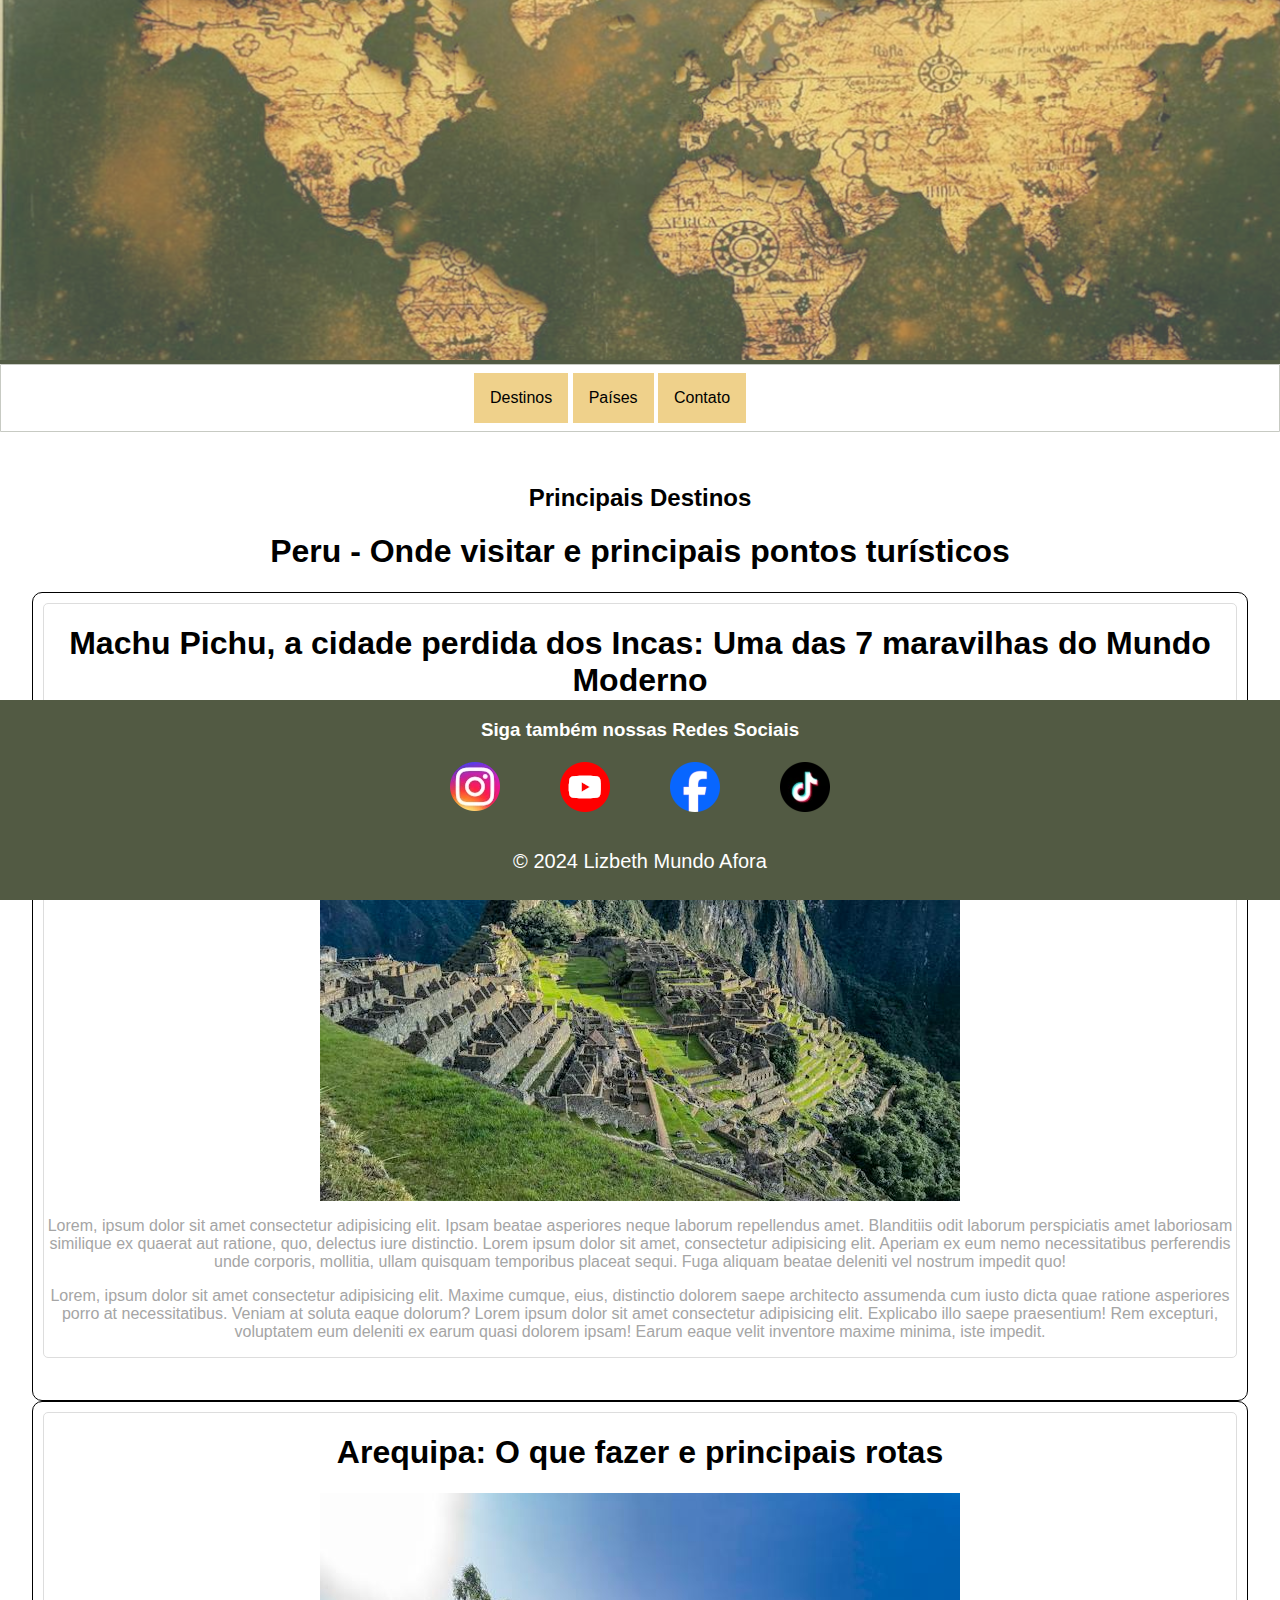
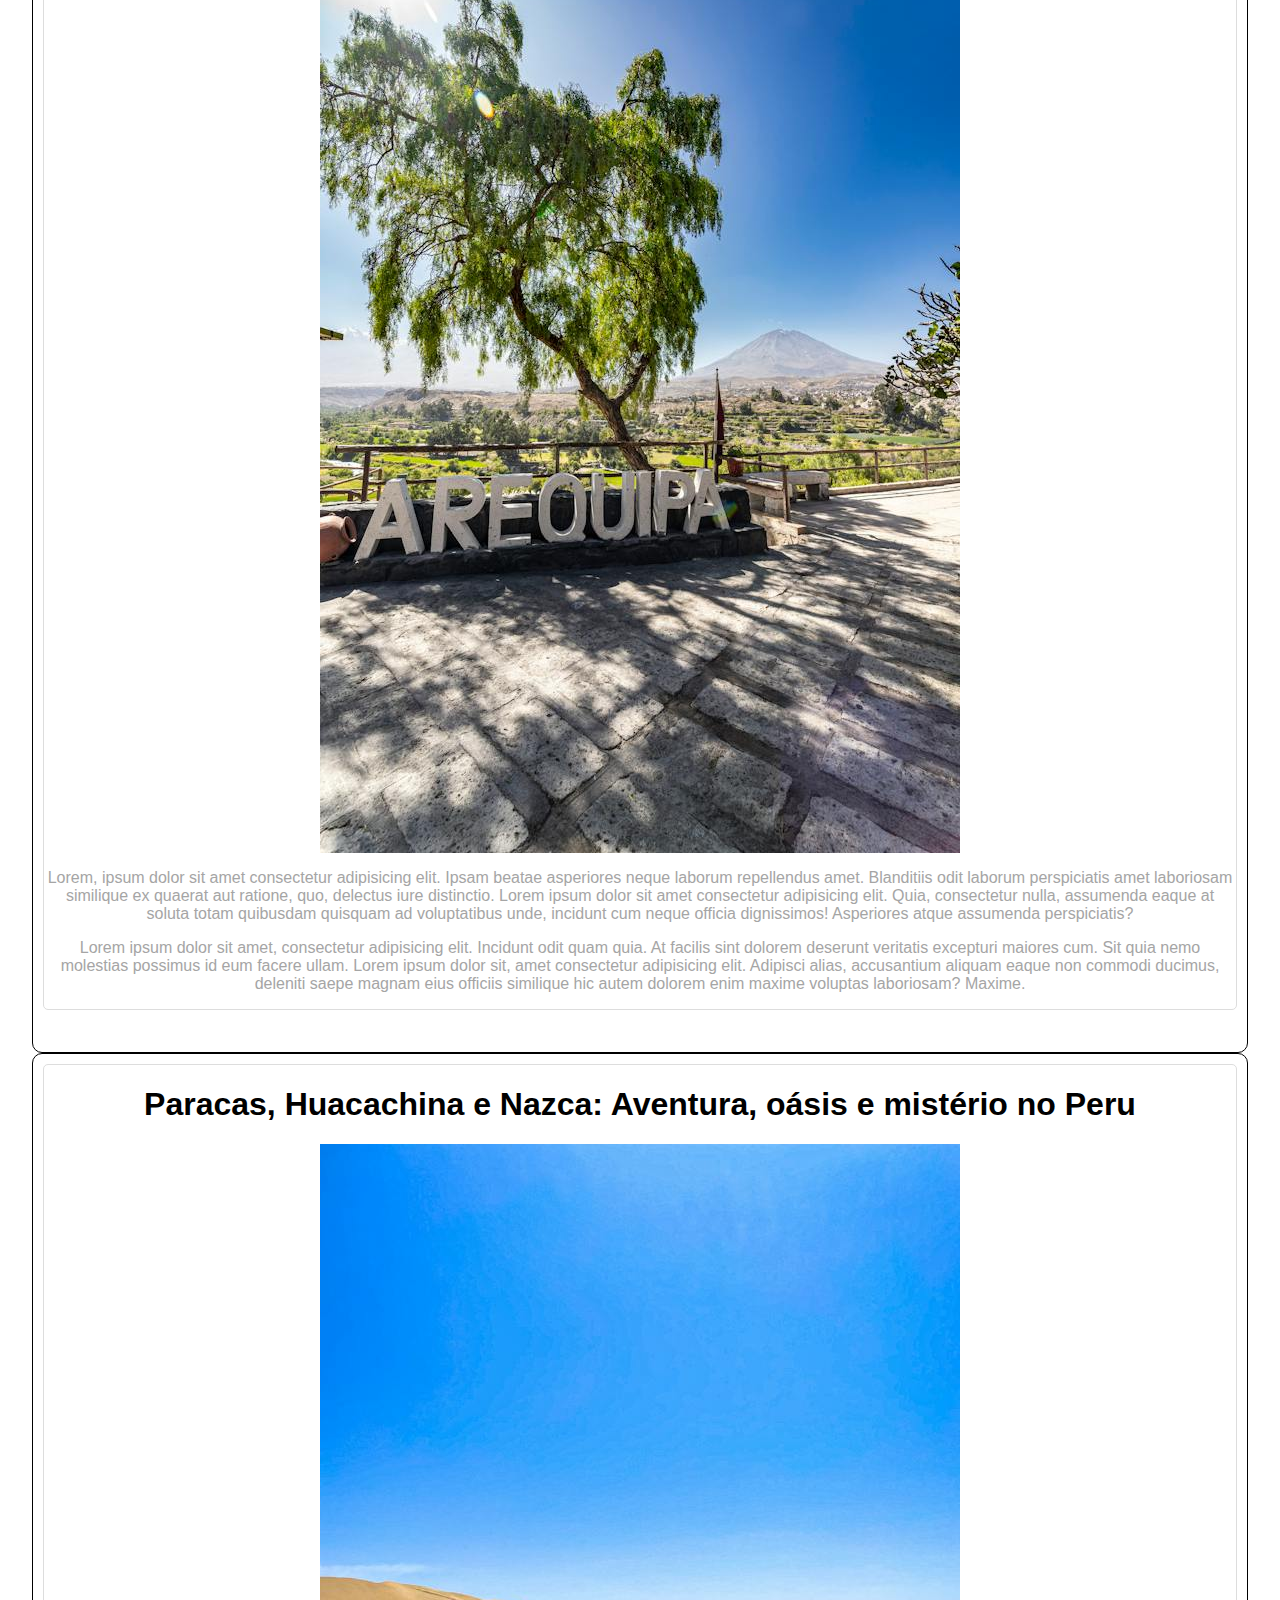
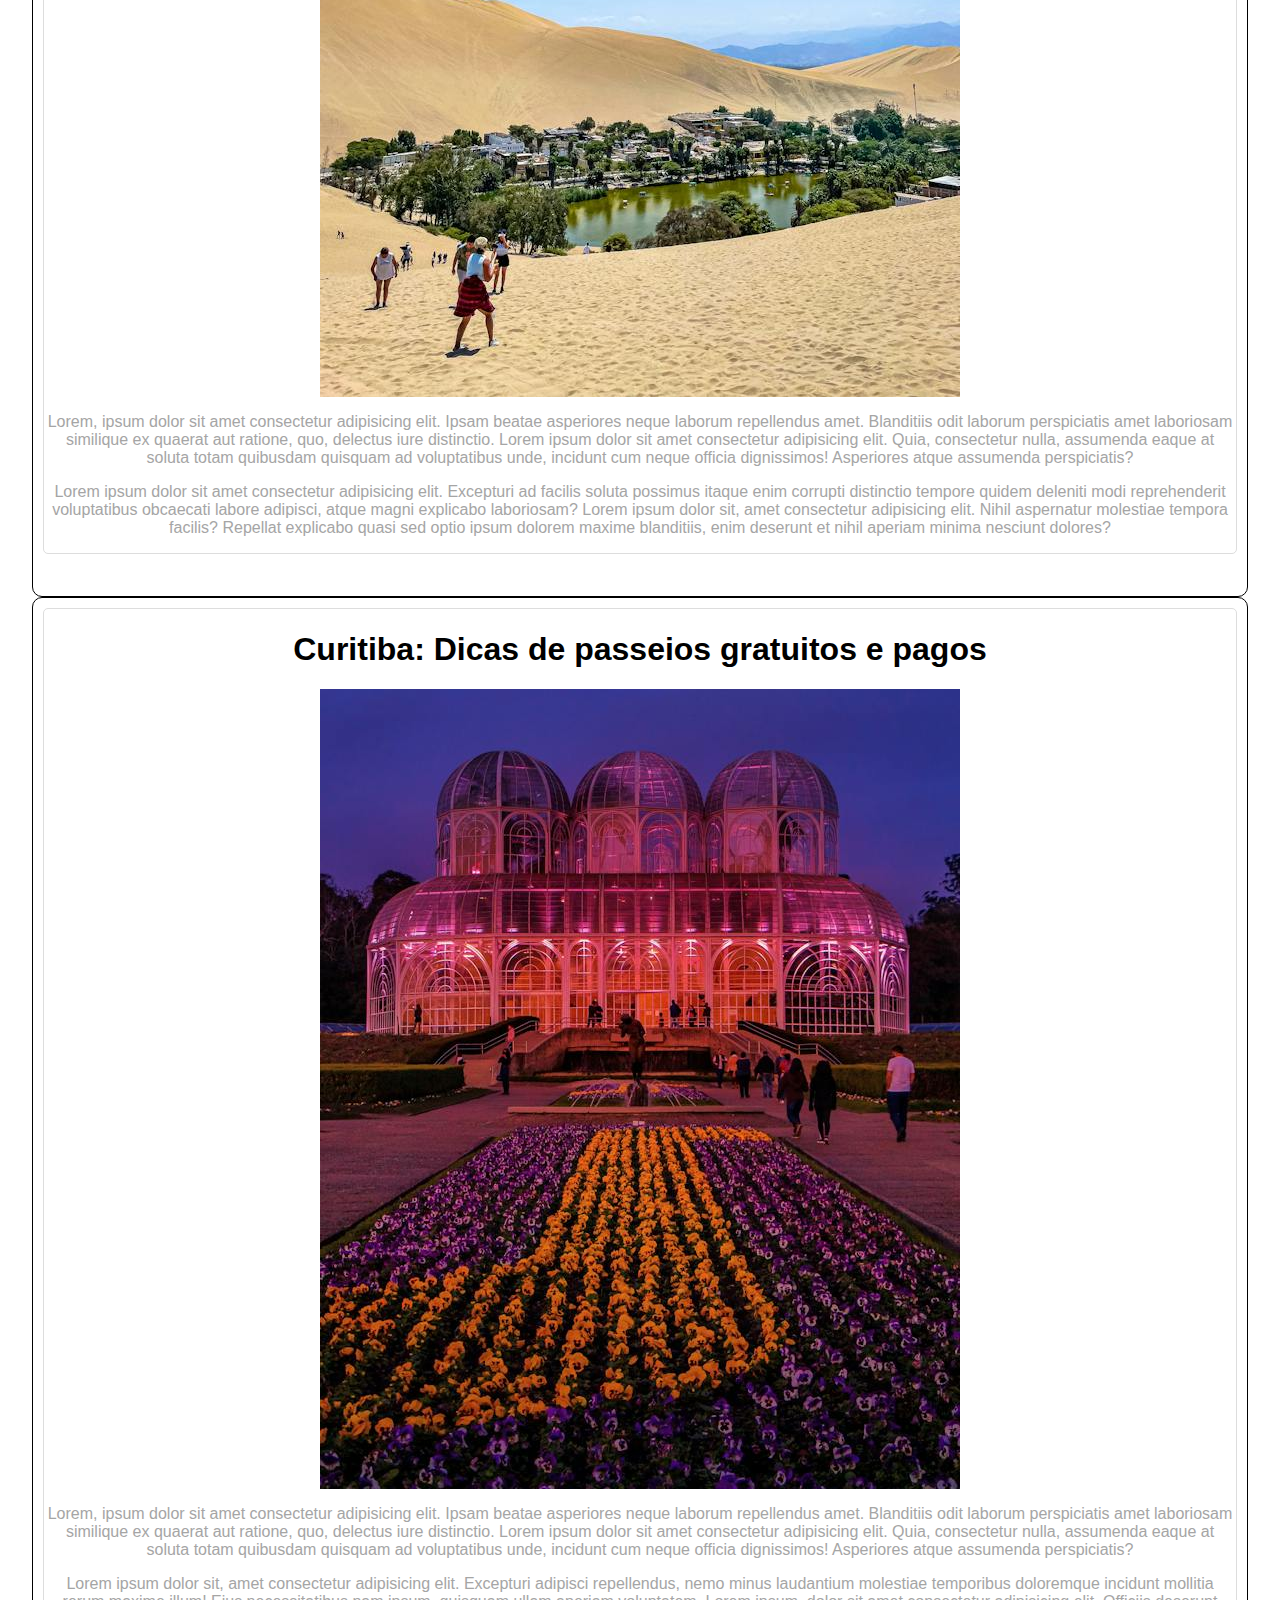
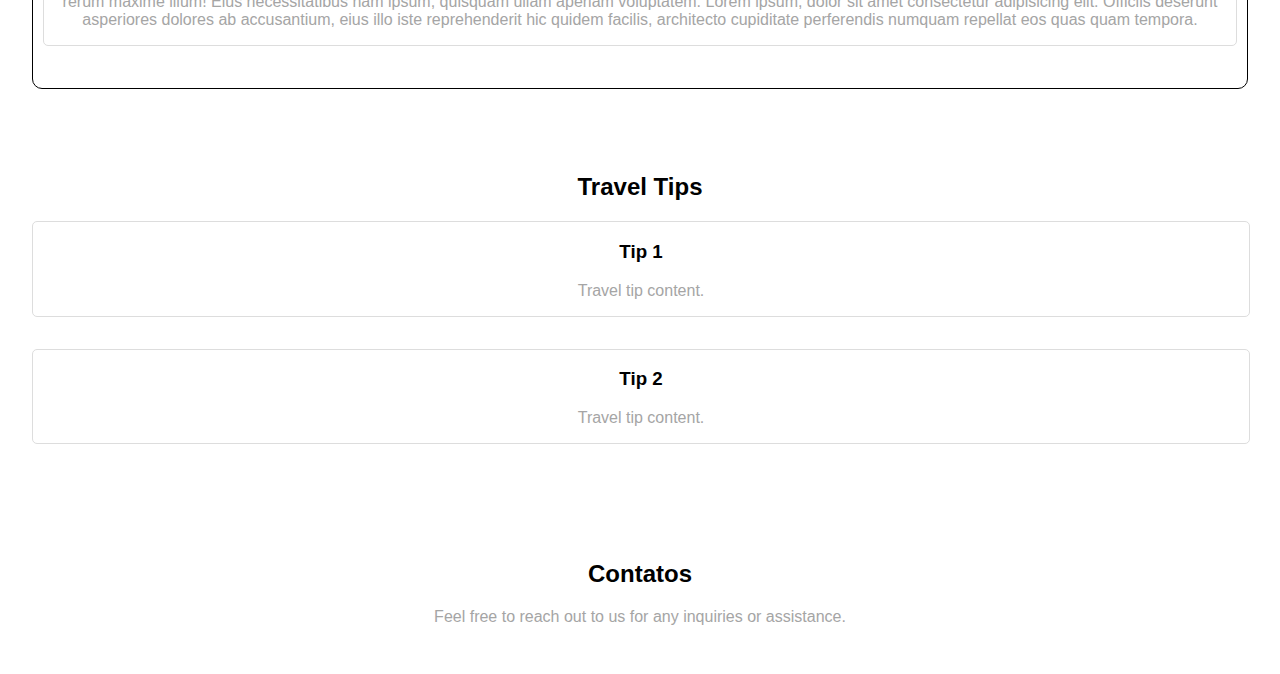
<file: index.html>
<!DOCTYPE html>
<html lang="pt-br">
<head>
    <meta charset="UTF-8">
    <meta name="viewport" content="width=device-width, initial-scale=1.0">
    <link rel="shortcut icon" href="media/channels4_profile.ico" type="image/x-icon">
    <title>Lizbeth Mundo Afora</title>
    <link rel="stylesheet" href="style/style.css">
</head>

<body>
    <header>
        <picture id="imagem-fundo">
            <source media="(max-width:750px)" srcset="media/logo4-320p.png" type="image/png">
            <source media="(max-width:1050px)" srcset="media/logo4-640p.png" type="image/png">
            <img src="media/logo4-1400p.png" alt="logo">
        </picture>
    </header>

    <nav class="menu">
        <div class="dropdown">
            <button class="dropbtn">Destinos</button>
            <div class="dropdown-content">
                <a href="#">Link 1</a>
                <a href="#">Link 2</a>
                <a href="#">Link 3</a>
            </div>
        </div> 
        <div class="dropdown">
            <button class="dropbtn">Países</button>
            <div class="dropdown-content">
                <a href="#peru">Peru</a>
                <a href="#">Brasil</a>
                <a href="#">Chile</a>
            </div>
        </div>
        <div class="dropdown">
            <button class="dropbtn">Contato</button>
        <a href="#contact"></a>
        </div>
    </nav>

    <section id="destinations">
        <h2>Principais Destinos</h2>
        <h1>Peru - Onde visitar e principais pontos turísticos</h1>
        <div class="gallery">
            <article>
                  <h1>Machu Pichu, a cidade perdida dos Incas: Uma das 7 maravilhas do Mundo Moderno</h1>
                  <img class="peru" src="media/machu-pichu.jpg" alt="machu-pichu">
                    <p>Lorem, ipsum dolor sit amet consectetur adipisicing elit. Ipsam beatae asperiores neque laborum repellendus amet. Blanditiis odit laborum perspiciatis amet laboriosam similique ex quaerat aut ratione, quo, delectus iure distinctio. Lorem ipsum dolor sit amet, consectetur adipisicing elit. Aperiam ex eum nemo necessitatibus perferendis unde corporis, mollitia, ullam quisquam temporibus placeat sequi. Fuga aliquam beatae deleniti vel nostrum impedit quo!</p>
                <p>Lorem, ipsum dolor sit amet consectetur adipisicing elit. Maxime cumque, eius, distinctio dolorem saepe architecto assumenda cum iusto dicta quae ratione asperiores porro at necessitatibus. Veniam at soluta eaque dolorum? Lorem ipsum dolor sit amet consectetur adipisicing elit. Explicabo illo saepe praesentium! Rem excepturi, voluptatem eum deleniti ex earum quasi dolorem ipsam! Earum eaque velit inventore maxime minima, iste impedit.</p>
                
            </article>
        </div>
        <div class="gallery">
          <article>
            <h1>Arequipa: O que fazer e principais rotas</h1>
          <img class="peru" src="media/Arequipa.jpg" alt="Arequipa">
          <p>Lorem, ipsum dolor sit amet consectetur adipisicing elit. Ipsam beatae asperiores neque laborum repellendus amet. Blanditiis odit laborum perspiciatis amet laboriosam similique ex quaerat aut ratione, quo, delectus iure distinctio. Lorem ipsum dolor sit amet consectetur adipisicing elit. Quia, consectetur nulla, assumenda eaque at soluta totam quibusdam quisquam ad voluptatibus unde, incidunt cum neque officia dignissimos! Asperiores atque assumenda perspiciatis?</p>
          <p>Lorem ipsum dolor sit amet, consectetur adipisicing elit. Incidunt odit quam quia. At facilis sint dolorem deserunt veritatis excepturi maiores cum. Sit quia nemo molestias possimus id eum facere ullam. Lorem ipsum dolor sit, amet consectetur adipisicing elit. Adipisci alias, accusantium aliquam eaque non commodi ducimus, deleniti saepe magnam eius officiis similique hic autem dolorem enim maxime voluptas laboriosam? Maxime.</p>
          </article>
        </div>
        <div class="gallery">
          <article>
            <h1>Paracas, Huacachina e Nazca: Aventura, oásis e mistério no Peru</h1>
              <img class="peru" src="media/Paracas.jpg" alt="Paracas, Huacachina e Nazca">
                <p>Lorem, ipsum dolor sit amet consectetur adipisicing elit. Ipsam beatae asperiores neque laborum repellendus amet. Blanditiis odit laborum perspiciatis amet laboriosam similique ex quaerat aut ratione, quo, delectus iure distinctio. Lorem ipsum dolor sit amet consectetur adipisicing elit. Quia, consectetur nulla, assumenda eaque at soluta totam quibusdam quisquam ad voluptatibus unde, incidunt cum neque officia dignissimos! Asperiores atque assumenda perspiciatis?</p>
          <p>Lorem ipsum dolor sit amet consectetur adipisicing elit. Excepturi ad facilis soluta possimus itaque enim corrupti distinctio tempore quidem deleniti modi reprehenderit voluptatibus obcaecati labore adipisci, atque magni explicabo laboriosam? Lorem ipsum dolor sit, amet consectetur adipisicing elit. Nihil aspernatur molestiae tempora facilis? Repellat explicabo quasi sed optio ipsum dolorem maxime blanditiis, enim deserunt et nihil aperiam minima nesciunt dolores?</p>
        </article>
    </div>
    <div class="gallery">   
        <article>
            <h1>Curitiba: Dicas de passeios gratuitos e pagos</h1>
              <img class="brasil" src="media/curitiba.jpg" alt="Curitiba"> 
              <p>Lorem, ipsum dolor sit amet consectetur adipisicing elit. Ipsam beatae asperiores neque laborum repellendus amet. Blanditiis odit laborum perspiciatis amet laboriosam similique ex quaerat aut ratione, quo, delectus iure distinctio. Lorem ipsum dolor sit amet consectetur adipisicing elit. Quia, consectetur nulla, assumenda eaque at soluta totam quibusdam quisquam ad voluptatibus unde, incidunt cum neque officia dignissimos! Asperiores atque assumenda perspiciatis?</p>
              <p>Lorem ipsum dolor sit, amet consectetur adipisicing elit. Excepturi adipisci repellendus, nemo minus laudantium molestiae temporibus doloremque incidunt mollitia rerum maxime illum! Eius necessitatibus nam ipsum, quisquam ullam aperiam voluptatem. Lorem ipsum, dolor sit amet consectetur adipisicing elit. Officiis deserunt asperiores dolores ab accusantium, eius illo iste reprehenderit hic quidem facilis, architecto cupiditate perferendis numquam repellat eos quas quam tempora.</p>              
            </article>
    </div>
    </section>

    <section id="tips">
        <h2>Travel Tips</h2>

        <article>
            <h3>Tip 1</h3>
            <p>Travel tip content.</p>
        </article>

        <article>
            <h3>Tip 2</h3>
            <p>Travel tip content.</p>
        </article>
    </section>

    <section id="contact">
        <h2>Contatos</h2>
        <p>Feel free to reach out to us for any inquiries or assistance.</p>
        <!-- Add a contact form or contact information here -->
    </section>

    <footer>
        <h3>Siga também nossas Redes Sociais</h3>
        <nav class="redes">
            <ul>
                <li id="instagram">
                    <a href="https://www.instagram.com/lizbeth_mundo_afora/" target="_blank"><img src="media/icones/instagram-50x50-icon.webp" alt="instagram"></a>
                </li>
                <li>
                    <a href="https://www.youtube.com/@lizbethmundoafora" target="_blank"><img src="media/icones/youtube-icon-50x50.png" alt="youtube"></a>
                </li>
                <li>
                    <a href="#" target="_blank"><img src="media/icones/facebook_50x50-icon.png" alt="facebook"></a>
                </li>
                <li>
                    <a href="#" target="_blank"><img src="media/icones/tiktok-50x50-icon.webp" alt="tiktok"></a>
                </li>
            </ul>
        </nav>
        <div class="rights">
            <p id="rights">&copy; 2024 Lizbeth Mundo Afora</p>
        </div>
    </footer>
</body>
</html>
</file>
<file: style/style.css>
body {
    font-family: Arial, sans-serif;
    margin: 0;
    padding: 0;
    background-color:#FFFFFF ;
}

header {
    background-color: #525A43;
    color: #FFFFFF;
    text-align: center;
    padding: 0%;
    width: 100%;
}

.menu {
    position: relative;
    background-color: #ffffff;
    color: #000000;
    padding: 0.5em;
    height: 50px;
    text-align: center;
    margin: auto;
    border-radius: 1px;
    border: 1px #525a4352 solid;
}

nav a {
    color: #000000;
    text-decoration: none;
    font-size: 20px;
    text-align: center;
    padding: 1em;
    margin: 0 0.5em;
}

/* Dropdown Button */
.dropbtn {
    background-color: #EFD18B;
    color: #000000;
    padding: 16px;
    font-family: Arial, sans-serif;
    font-size: 16px;
    border: none;
  }
  
  /* The container <div> - needed to position the dropdown content */
  .dropdown {
    position: relative;
    display: inline-block;
  }
  
  /* Dropdown Content (Hidden by Default) */
  .dropdown-content {
    display: none;
    position: absolute;
    background-color: #B19353;
    min-width: 160px;
    box-shadow: 0px 8px 16px 0px rgba(0,0,0,0.2);
    border-radius: 10px;
    z-index: 1;
  }
  
  /* Links inside the dropdown */
  .dropdown-content a {
    color: rgb(245, 240, 240);
    padding: 12px 16px;
    text-decoration: none;
    font-size: 20px;
    display: block;
  }
  
  /* Change color of dropdown links on hover */
  .dropdown-content a:hover {background-color:#f8d1c769;border-radius: 10px;}

  
  /* Show the dropdown menu on hover */
  .dropdown:hover .dropdown-content {display: block;}
  
  /* Change the background color of the dropdown button when the dropdown content is shown */
  .dropdown:hover .dropbtn {background-color: #B19353;}

section {
    padding: 2em;
}

article {
    margin-bottom: 2em;
    border: 1px solid #ddd;
    border-radius: 5px;
    overflow: hidden;
    background-color: #FFFFFF;
    width: 100%;
    height: auto;
    justify-content: center;
    align-items: center;
}

iframe {
    display: flex;
    border-radius: 5px;
    background-color: #ddd;
    margin: auto;
    box-shadow: 5px 5px rgba(0, 0, 0, 0.61);
}


a {
    text-decoration: none;
}

ul {
    list-style: none;
    display: flex;
    margin: auto;
}

h1, h2,h3 {
    text-align: center;
    font-family: Arial, Helvetica, sans-serif;
}

p {
    background-color: #FFFFFF;
    color: #A5A5A5;
    font-family: Arial, Helvetica, sans-serif;
    text-align: center;
    
}

.gallery {
    background-color: #FFFFFF;
    display: flex;
    flex-direction: row;
    flex-wrap: wrap;
    justify-content: center;
    align-items: center;
    gap: 16px;
    max-width: 1400px;
    margin: 0 auto;
    padding: 10px 10px;
    border: 1px solid black;
    border-radius: 10px;
}

.peru, .brasil {
    display: flex;
    justify-content: center;
    margin: auto;
}

#peru {
    background-color: #EFD18B;
    padding-top: 0%;
    margin: auto;
    height: 30px;
    border-radius: 10px;
    width: 40%;
    text-align: center;
}

footer {
    background-color: #525A43;
    color: #FFFFFF;
    text-align: center;
    padding: 0em;
    position: fixed;
    bottom: 0;
    width: 100%;
    height: 200px;
    margin: auto;
}

.redes ul {
    display: flex;
    justify-content: center;
    margin: auto;
    background-color: #525A43;
    padding: 3px;
    border: 3px;
}

#rights {
    align-items: center;
    color:#FFFFFF;
    background-color: #525A43;
    padding: 4px auto;
    margin: 30px auto;
    border: 2px;
    width: 100%;
    font-size: 20px;
}

.rights {
    margin: auto;
}
</file>
